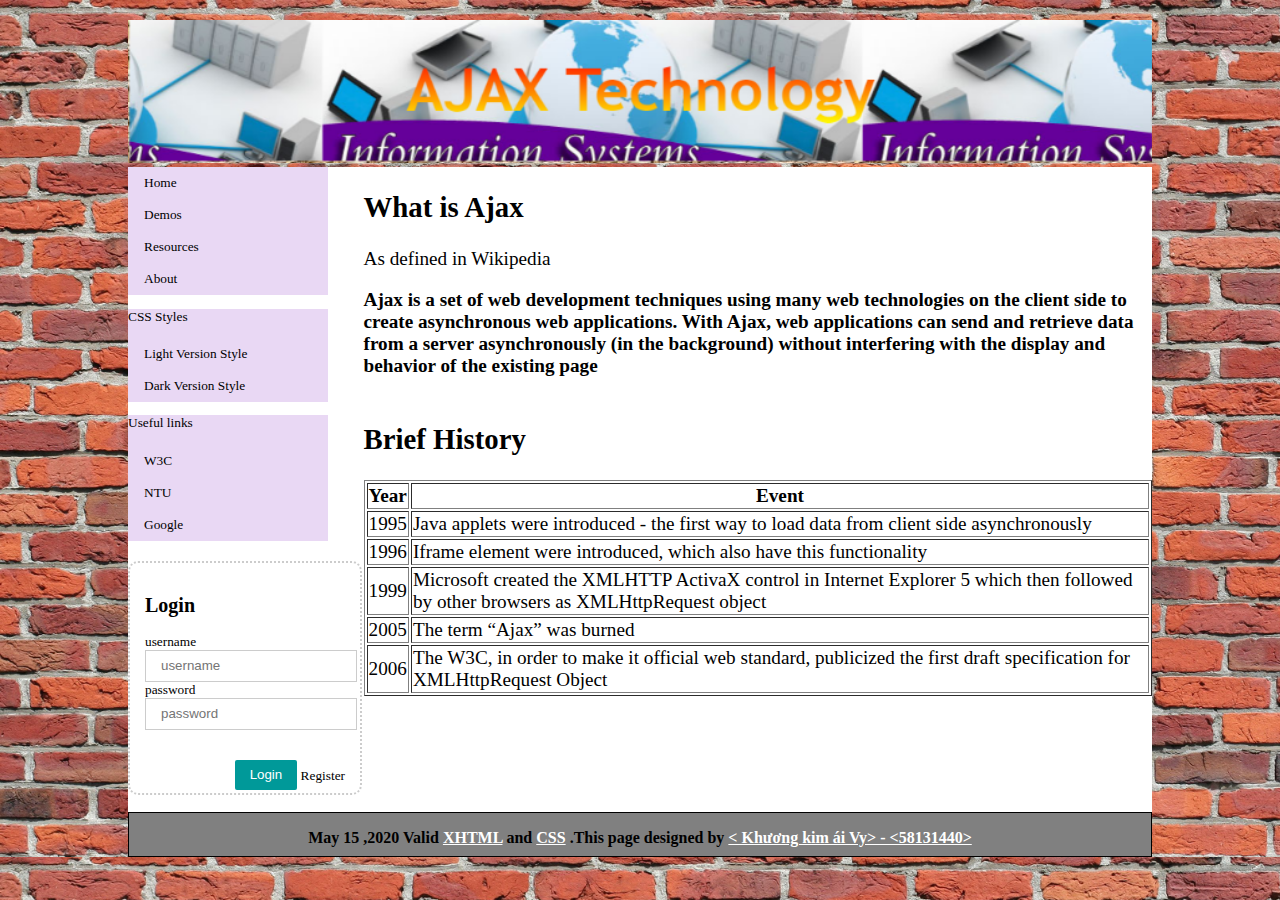
<file: index.html>
<!DOCTYPE html>
<html>
    <head>
        <title>Kiểm tra</title>
        <meta charset="UTF-8">
        <meta name="viewport" content="width=device-width, initial-scale=1.0">
        <link rel="stylesheet" href="CSS/css.css">
    </head>
    <body>
        <div class="container">
            <div class="header">
                <img src="TAINGUYEN/header.png">
            </div>
            <div class="left">
                <ul>
                    <li><a href="#">Home</a></li>
                    <li><a href="#">Demos</a></li>
                    <li><a href="#">Resources</a></li>
                    <li><a href="About.html">About</a></li>
                </ul>
                <ul>
                    <p>CSS Styles</p>
                    <li><a href="#">Light Version Style</a></li>
                    <li><a href="#">Dark Version Style</a></li>
                </ul>
                <ul>
                    <p>Useful links</p>
                    <li><a href="https://www.w3.org/">W3C</a></li>
                    <li><a href="http://ntu.edu.vn/">NTU</a></li>
                    <li><a href="https://www.google.com/">Google</a></li>
                </ul>
                <div class="login-form">
                    <form action="" method="post">
                        <h2>Login</h2>
                        <div class="input-box">
                            <i ></i>
                            <span>username<input type="text" placeholder="username"></span>
                        </div>
                        <div class="input-box">
                            <i ></i>
                            <span>password<input type="password" placeholder="password"></span>
                        </div>
                        <div class="btn-box">
                            <p>
                            <button type="submit">
                                Login
                            </button>
                   Register</p>
                       
                        </div>
                    </form>
         </div>
            </div>
            <div class="right">
                <div>
                    <h2>What is Ajax</h2>
                    <p>As defined in Wikipedia</p>
                    <div>
                        <b>Ajax is a set of web development techniques using many web technologies on the client side to create asynchronous web applications. With Ajax, web applications can send and retrieve data from a server asynchronously (in the background) without interfering with the display and behavior of the existing page</b>
                    </div>
                </div>
                </br>
                <div>
                    <h2>Brief History</h2>
                    <table border="1">
                        <tr>
                            <th>Year</th>
                            <th>Event</th>
                        </tr>
                        <tr>
                            <td>1995</td>
                            <td>Java applets were introduced - the first way to load data from client side asynchronously</td>
                        </tr>
                        <tr>
                            <td>1996</td>
                            <td>Iframe element were introduced, which also have this functionality</td>
                        </tr>
                        <tr>
                            <td>1999</td>
                            <td>Microsoft created the XMLHTTP ActivaX control in Internet Explorer 5 which then followed by other browsers as XMLHttpRequest object</td>
                        </tr>
                        <tr>
                            <td>2005</td>
                            <td>The term “Ajax” was burned</td>
                        </tr>
                        <tr>
                            <td>2006</td>
                            <td>The W3C, in order to make it official web standard, publicized the first draft specification for XMLHttpRequest Object</td>
                        </tr>
                    </table>
                </div>
            </div>
            <div class="clear"></div>
            <footer>
                <p>May 15 ,2020 Valid <span>XHTML</span> and <span>CSS</span> .This page designed by <span> < Khương kim ái Vy> - <58131440></58131440></span></p>
            </footer>
        </div>
    </body>
</html>
</file>
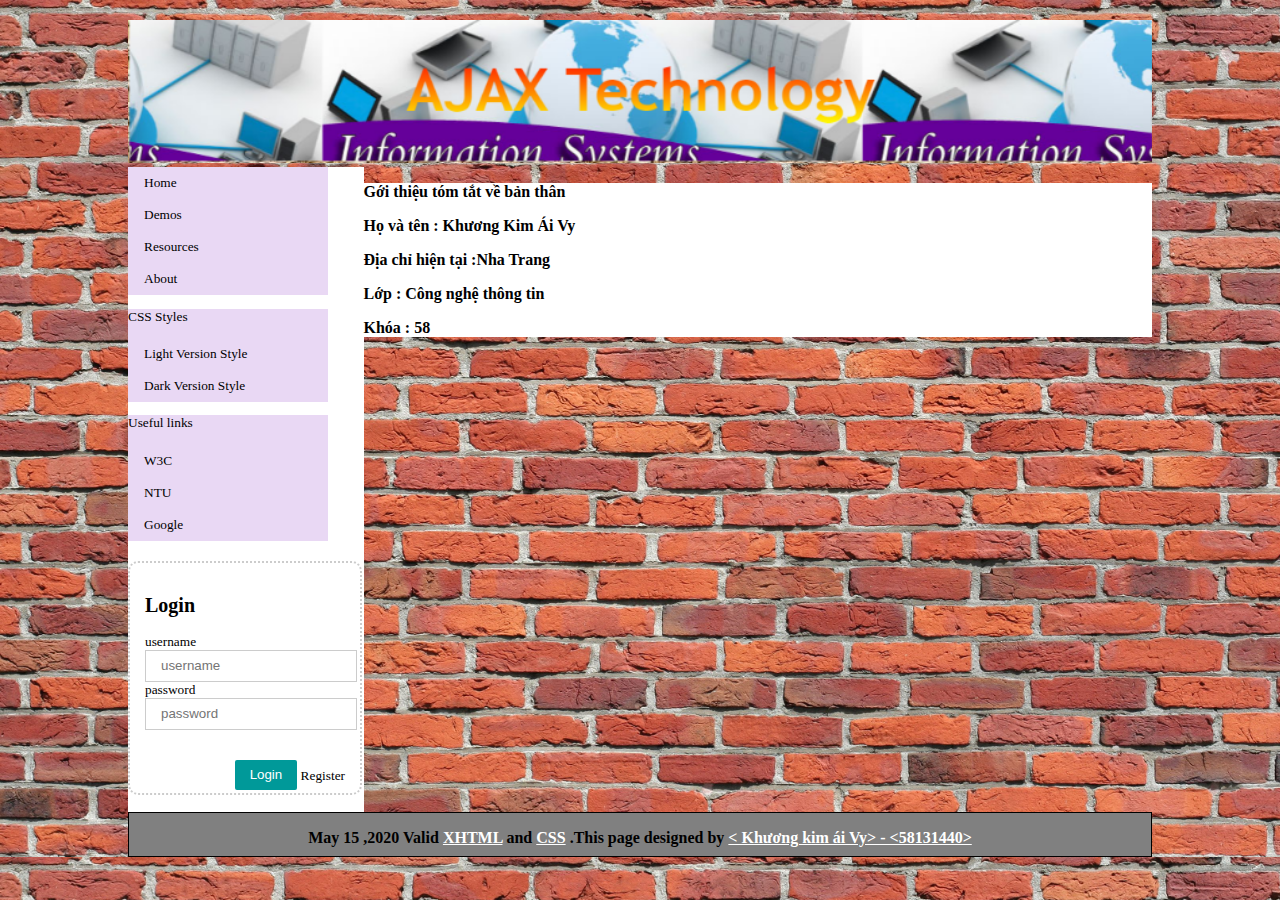
<file: About.html>
<!DOCTYPE html>
<html>
    <head>
        <title>Kiểm tra</title>
        <meta charset="UTF-8">
        <meta name="viewport" content="width=device-width, initial-scale=1.0">
        <link rel="stylesheet" href="CSS/css.css">
    </head>
    <body>
        <div class="container">
            <div class="header">
                <img src="TAINGUYEN/header.png">
            </div>
            <div class="left">
                <ul>
                    <li><a href="#">Home</a></li>
                    <li><a href="#">Demos</a></li>
                    <li><a href="#">Resources</a></li>
                    <li><a href="About.html">About</a></li>
                </ul>
                <ul>
                    <p>CSS Styles</p>
                    <li><a href="#">Light Version Style</a></li>
                    <li><a href="#">Dark Version Style</a></li>
                </ul>
                <ul>
                    <p>Useful links</p>
                    <li><a href="https://www.w3.org/">W3C</a></li>
                    <li><a href="http://ntu.edu.vn/">NTU</a></li>
                    <li><a href="https://www.google.com/">Google</a></li>
                </ul>
                <div class="login-form">
                    <form action="" method="post">
                        <h2>Login</h2>
                        <div class="input-box">
                            <i ></i>
                            <span>username<input type="text" placeholder="username"></span>
                        </div>
                        <div class="input-box">
                            <i ></i>
                            <span>password<input type="password" placeholder="password"></span>
                        </div>
                        <div class="btn-box">
                            <p>
                            <button type="submit">
                                Login
                            </button>
                   Register</p>
                       
                        </div>
                    </form>
         </div>
</div>
        <section>
            <div id="about1">
                <p>Gới thiệu tóm tắt về bản thân</p>
                <p>Họ và tên : Khương Kim Ái Vy</p>
                <p>Địa chỉ hiện tại :Nha Trang</p>
                <p>Lớp : Công nghệ thông tin </p>
                <p>Khóa : 58</p>
            </div>
        </section>
            <div class="clear"></div>
            <footer>
                <p>May 15 ,2020 Valid <span>XHTML</span> and <span>CSS</span> .This page designed by <span> < Khương kim ái Vy> - <58131440></58131440></span></p>
            </footer>
        </div>
    </body>
</html>
</file>
<file: CSS/css.css>
body{
    background-image: url('../TAINGUYEN/background.jpg');
    background-size: cover;
}
.container{
    margin-top: 20px;
    margin-left: 120px;
    margin-right: 120px; 
}
.header img{
    text-align: center;
    min-width: 100%;
}
.left{
    background-color: white;
    float: left;
    width: 23%;
    font-size: smaller;
    height: 645px;
}
.right{
    background-color: white;
    float: right;
    width: 77%;
    font-size: larger;
    height: 645px;
}
.clear{
    clear: both;
}
footer{
    background-color: grey;
    width: 100%;
    height: 5vh;
    border: black 1px solid;
    float: left;
    box-sizing: border-box;
    text-align: center;
    font-weight: bolder;
}
footer span{
    color:white;
    text-decoration: underline;
}
ul {
    list-style-type: none;
    margin: 0;
    padding: 0;
    width: 200px;
    background-color: #e9d8f4;
  }
  
  li a {
    display: block;
    color: #000;
    padding: 8px 16px;
    text-decoration: none;
  }
  
  li a.active {
    background-color: #58257b;
    font-weight: bold;
    color: white;
  }
  
  li a:hover:not(.active) {
    background-color: #db7093;
    font-weight: bold;
    color: white;
  }
  



.login-form{
    max-width: 200px;
    max-height: 200px;
    margin: 20px auto;
    background-color: #ffffff;
    padding: 15px;
    border: 2px dotted #cccccc;
    border-radius: 10px;
    float: left;
    height: 60vh;
}
.input-box input{
    padding: 7.5px 15px;
    width: 90%;
    border: 1px solid #cccccc;
    outline: none;
}
.btn-box{
    text-align: right;
    margin-top: 30px;
}
.btn-box button{
    padding: 7.5px 15px;
    border-radius: 2px;
    background-color: #009999;
    color: #ffffff;
    border: none;
    outline: none;
}
#about1{
    font-weight: bold;
    color: black;
    background-color: white;
}
</file>
